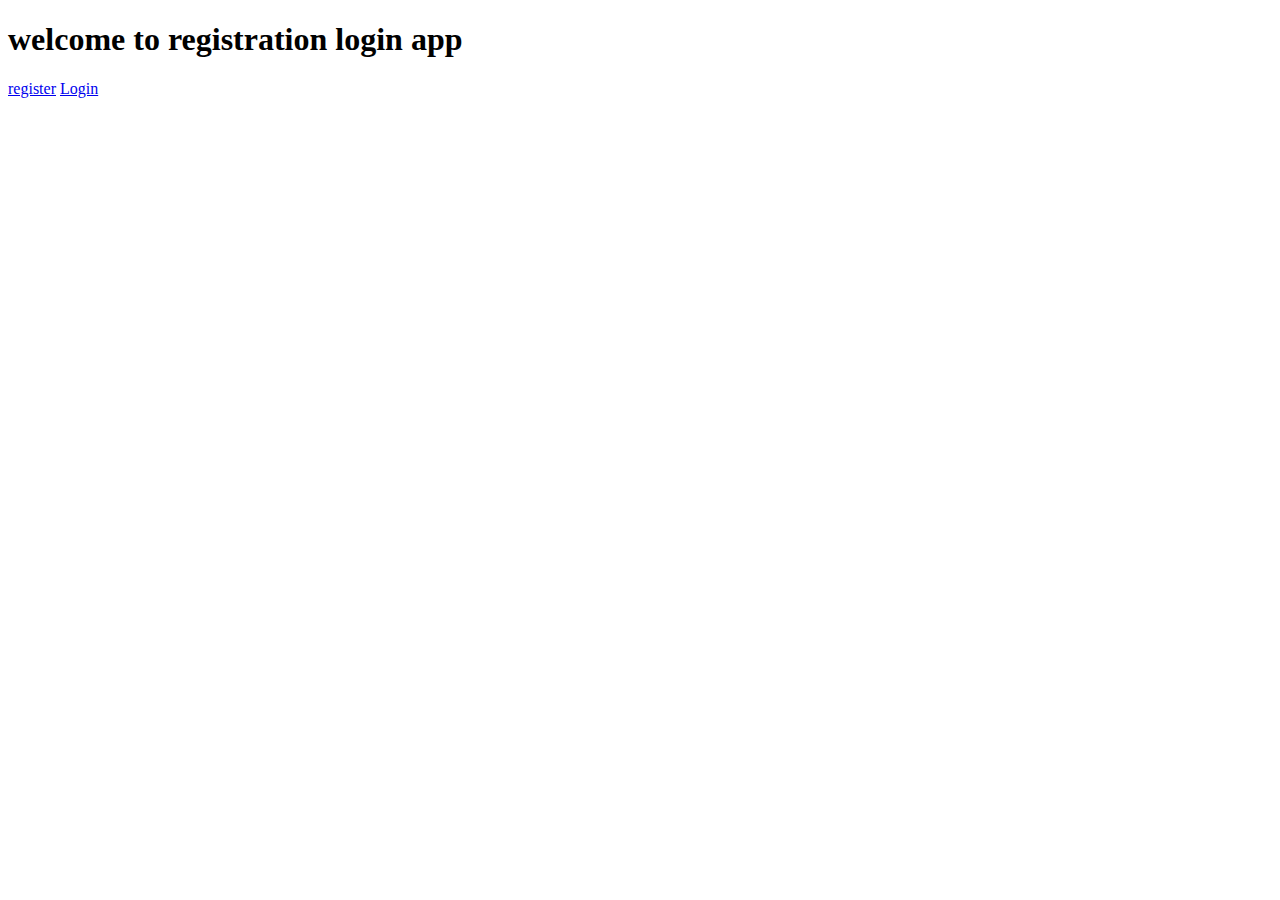
<file: index.html>
<!DOCTYPE html>
<html lang="en">
<head>
    <meta charset="UTF-8">
    <meta name="viewport" content="width=device-width, initial-scale=1.0">
    <title>Home</title>
</head>
<body>
    <h1>welcome to registration login app</h1>
    <div>
        <a href="./register.html">register</a>
        <a href="./login.html">Login</a>
    </div>
    
</body>
</html>
</file>
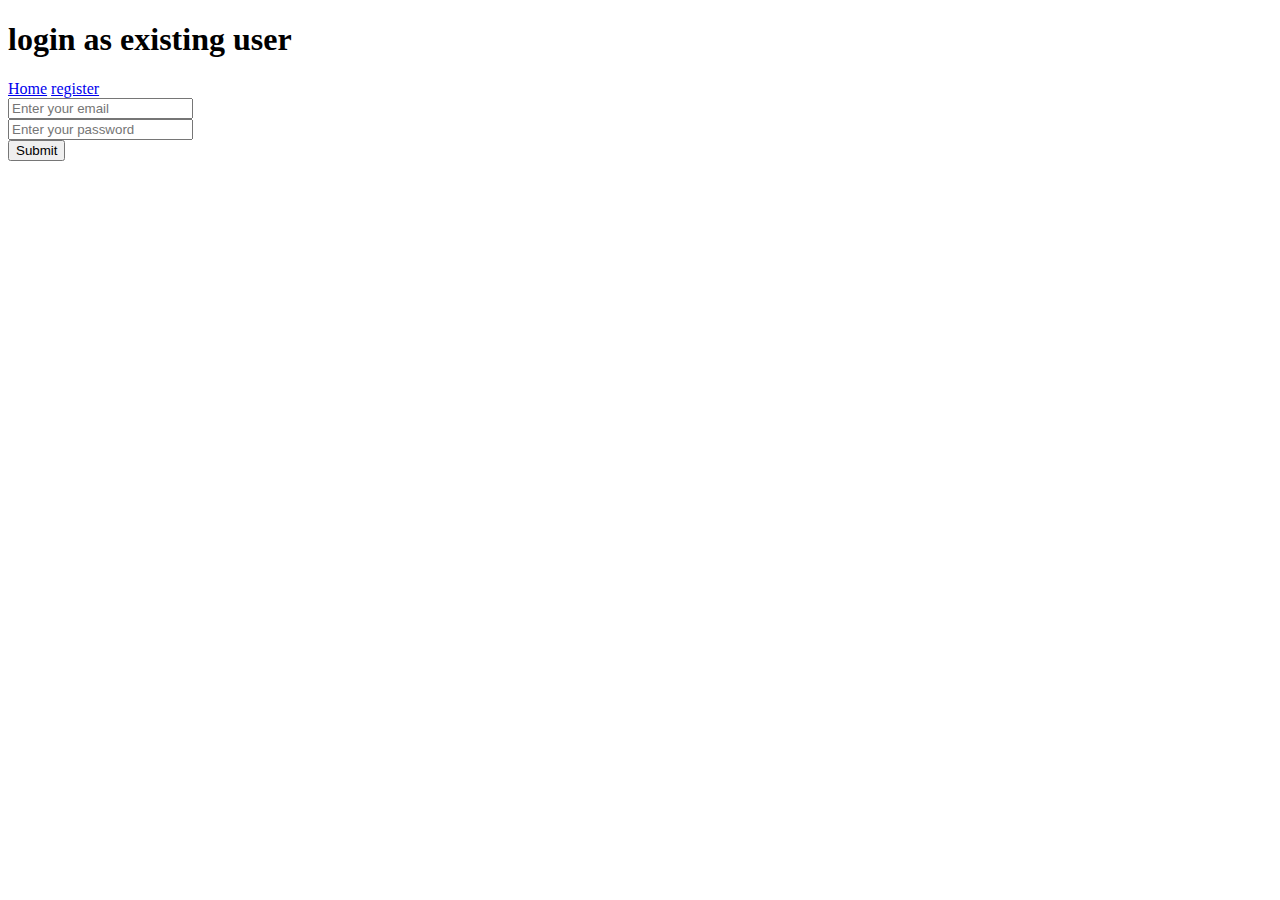
<file: login.html>
<!DOCTYPE html>
<html lang="en">
<head>
    <meta charset="UTF-8">
    <meta name="viewport" content="width=device-width, initial-scale=1.0">
    <title>Login</title>
</head>
<body class="body edit">
    <h1>login as existing user</h1>
    <div>
        <a href="./index.html">Home</a>
        <a href="./register.html">register</a>
    </div>
    <form class="form-edit" id="loginForm">
        <input type="text" name="email" id="email" placeholder="Enter your email"><br>
        <input type="text" name="password" id="password" placeholder="Enter your password"><br>
        <button>Submit</button>
    </form>
    <h1 id="loginMessage1"></h1>
</body>
<script src="./scripts/login.js">login</script>
</html>
</file>
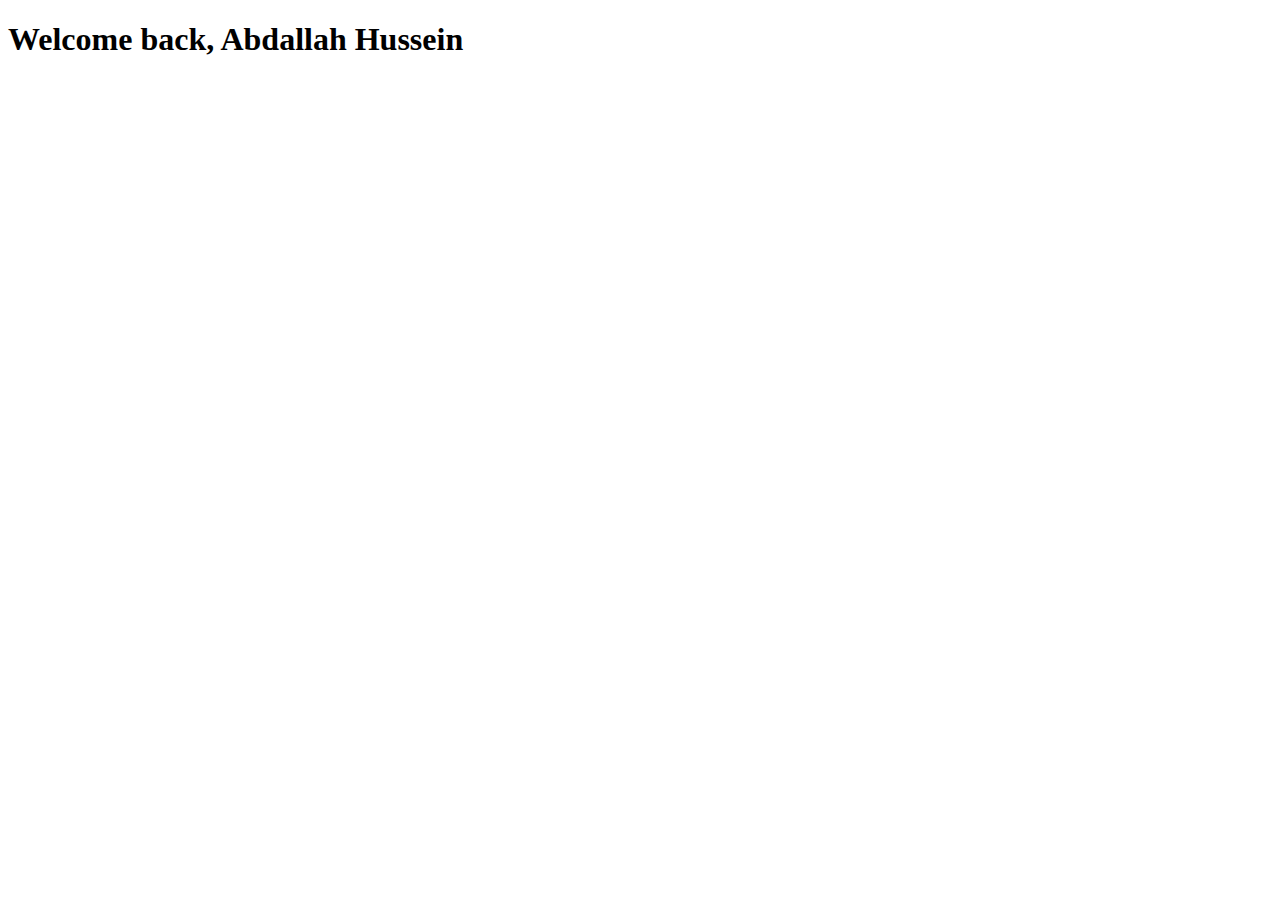
<file: profile.html>
<!DOCTYPE html>
<html lang="en">
<head>
    <meta charset="UTF-8">
    <meta name="viewport" content="width=device-width, initial-scale=1.0">
    <title>profile</title>
</head>
<body>
    <h1>Welcome back, Abdallah Hussein</h1>
</body>
</html>
</file>
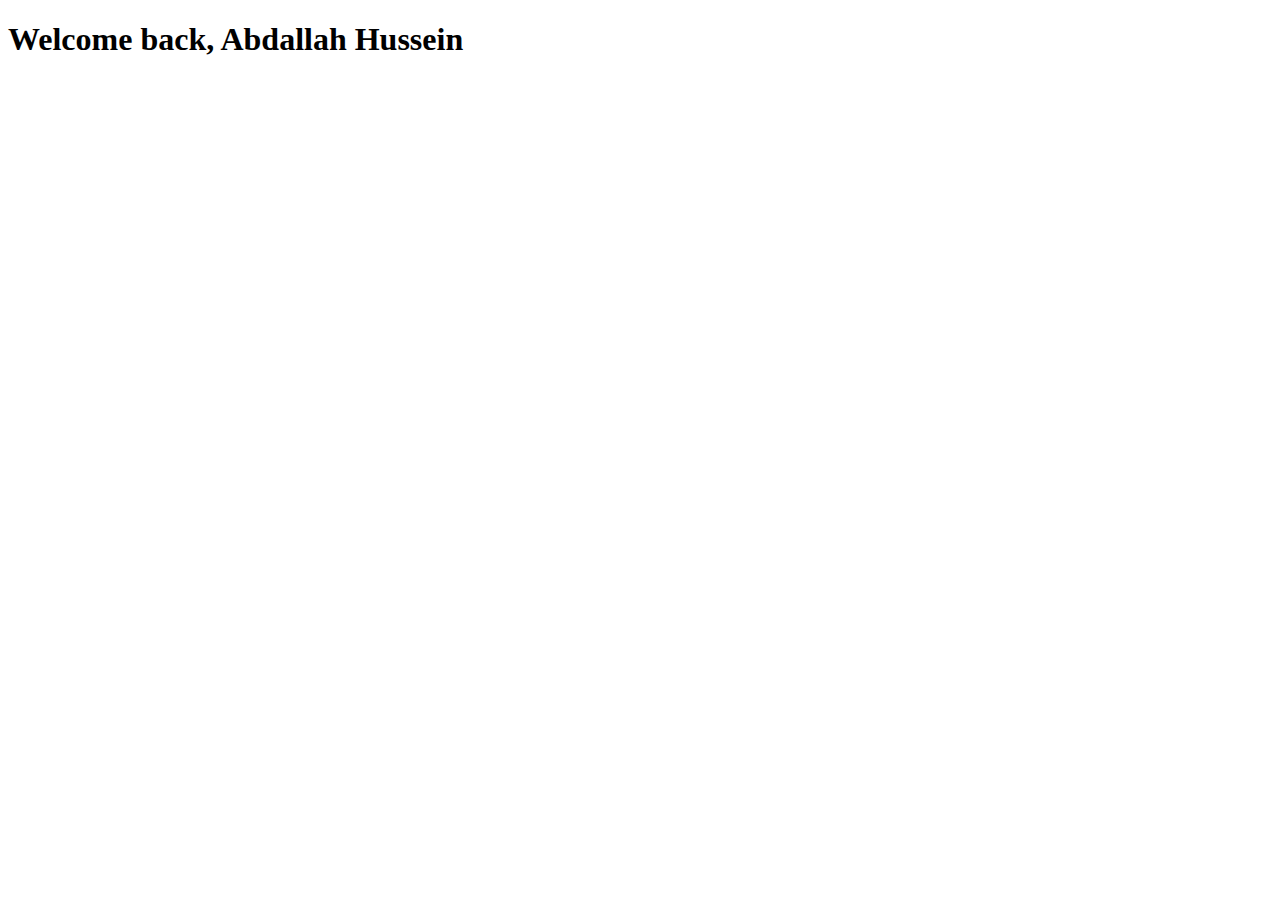
<file: register.html>
<!DOCTYPE html>
<html lang="en">
<head>
    <meta charset="UTF-8">
    <meta name="viewport" content="width=device-width, initial-scale=1.0">
    <title>register</title>
    <link rel="stylesheet" href="style.css">
    <script src="./scripts/register.js" defer></script>
</head>
<body>
    <div class="hero-background">
        

        <div class="register-text">
            <h1>Register a new account</h1>
            <a href="./index.html">Home</a>
            <a href="./login.html">Login</a>
        </div>

        <div>
            <form id='register'class="register-edit">
                <input type="text" placeholder="Enter your username" required
                name="username">
                <input type="email" placeholder="Enter your email" required 
                name="email">
                <input type="password" placeholder="Enter your password" required
                name="password">
                <button type="submit">Register</button>
            </form>
        </div>
        <h1 id="message"></h1>
    <div>
        
    </div>
    </div>
</body>
</html>
</file>
<file: style.css>
/* .hero-background {
    background-color: black;
    height: 90vh;
    width: 50vw;
    margin: 30px 20rem;
    color: white;
    
}

/* .register-text {
    display: flex;
    flex-direction: row;
} */

/* .register-edit {
    display: flex;
    flex-direction: column;
    gap: 20px;
} */ */

.body-edit{
    justify-content: center;
}
</file>
